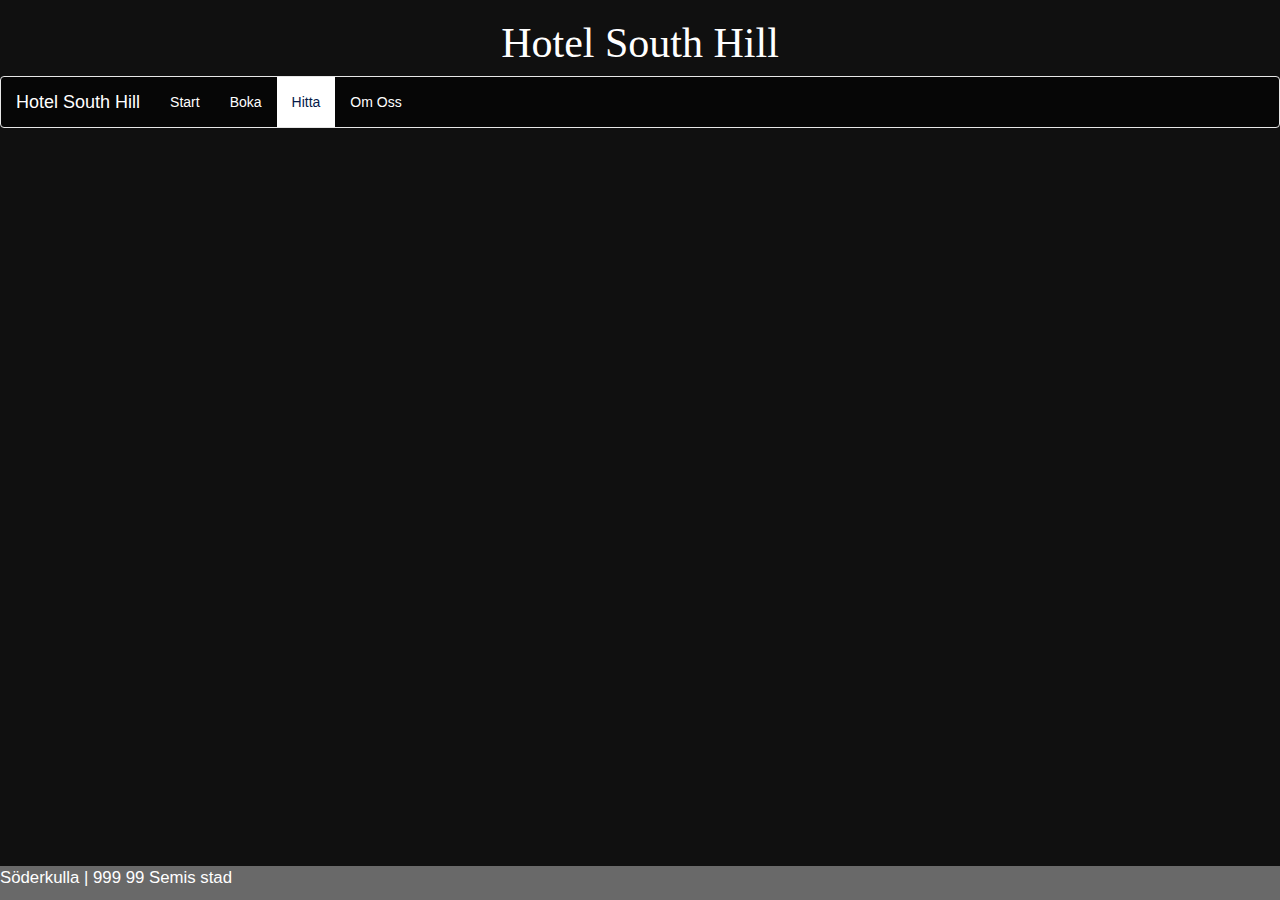
<file: hitta.html>
<!doctype html>
<html lang="sv">
    <head>
        <meta charset="utf-8">
        <meta http-equiv="X-UA-Compatible" content="IE=edge"><!--måste denna vara med säger vilken version som Microsofts webbläsare ska köra i-->
        <meta name="viewport" content="width=device-width, initial-scale=1"><!--This means that the browser will (probably) render the width of the page at the width of its own screen. So if that screen is 320px wide, the browser window will be 320px wide, rather than way zoomed out and showing 960px-->
        <title>Hotel South Hill - Hitta</title>

        <!-- Bootstrap -->
        <link href="css/bootstrap.min.css" rel="stylesheet">
        <link href="css/mystyles.css" rel="stylesheet">
      
    </head>

    <body style="background-image:url(http://www.oceankey.com/img/home/home_04.jpg)">

        <h1>Hotel South Hill</h1>

        <nav class="navbar navbar-default">
            <div class="container-fluid">
                <div class="navbar-header">
                    <a class="navbar-brand" href="index.html">Hotel South Hill</a>
                </div>
                <ul class="nav navbar-nav">
                    <li><a href="index.html">Start</a></li>
                    <li><a href="boka.html">Boka</a></li>
                    <li class="active"><a href="hitta.html">Hitta</a></li> 
                    <li><a href="omoss.html">Om Oss</a></li> 
                </ul>
            </div>
        </nav>

        <iframe src="https://www.google.com/maps/embed?pb=!1m18!1m12!1m3!1d2485.6676842064103!2d13.010345028980742!3d55.57083408392348!2m3!1f0!2f0!3f0!3m2!1i1024!2i768!4f13.1!3m3!1m2!1s0x0%3A0x9b0a23ec99d45357!2sS%C3%B6derkullaskolan!5e0!3m2!1ssv!2sse!4v1496044667611" width="600" height="450" frameborder="0" style="border:0" allowfullscreen></iframe>

        <footer class="navbar-fixed-bottom text-center"><p>Söderkulla | 999 99 Semis stad</p></footer>

        
        <script src="https://ajax.googleapis.com/ajax/libs/jquery/1.12.4/jquery.min.js"></script>

        
        <script src="js/bootstrap.min.js"></script>
    </body>
</html>
</file>
<file: css/mystyles.css>
/* http://paletton.com/#uid=13L0u0kkulP6ou0dmpUrIhNEfdN */

.navbar {
    background: rgba(0, 0, 0, 0.6);
}

.navbar li a, .navbar .navbar-brand {
    color: #fff !important;
}

.navbar-nav li a:hover {
    color: #051A4A!important;
    background-color: #bbb !important;
}

.navbar-nav li.active a {
    color: #051A4A!important;
    background-color: #fff !important;
}

.navbar-default {
    color: #fff !important;
}

iframe{
    width: 95%;
    height: 450px;
    display: block;
    margin-left: auto;
    margin-right: auto;
}

footer{
    background-color: dimgrey;
    color: white;
}

body {
    background-color:#101010;
}

p {
    text-align: left;
    font-family: Verdana, sans-serif;
    font-size: 1.2em;
    color: #FFFFFF;    
}

header {
    text-align: center;
}

h1 {
    text-align: center;
    color: #FFFFFF;
    font-family: "Lobster", cursive;
    font-size: 3.0em;
}

h3 {
    color: #FFFFFF;
    font-family: Arial, Helvetica, sans-serif;
}

h2 {
    color: #FFFFFF;
    font-family: Arial, Helvetica, sans-serif;
    font-size: 2.2em;
}

h4 {
    color: #FFFFFF;
    font-family: Courier New, monospace;
    font-size: 5.0em;
    text-align: center;
    line-height: 3.0em;
}

label{
    color: #FFFFFF;
}
</file>
